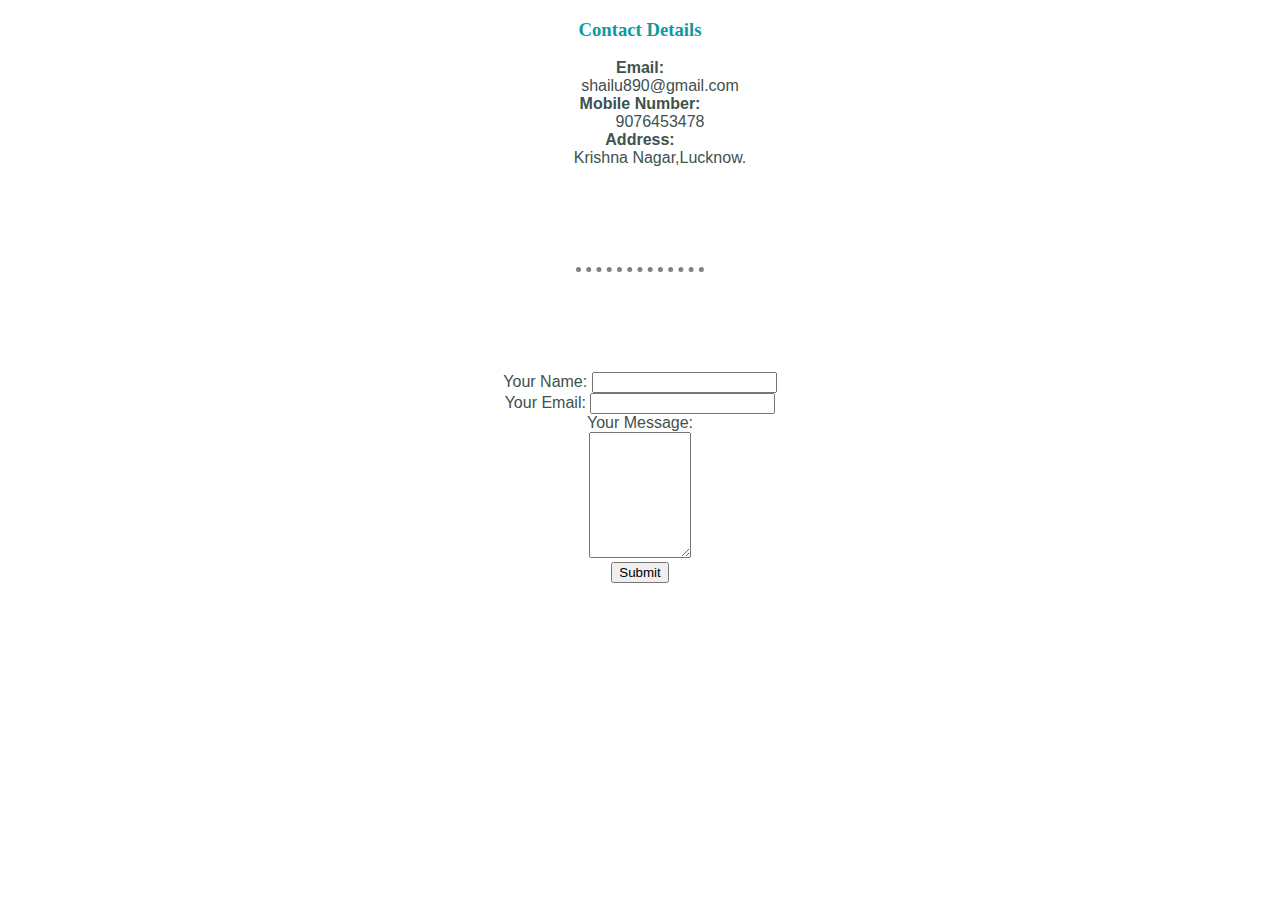
<file: contact.html>
<!DOCTYPE html>
<html lang="en" dir="ltr">

<head>
  <meta charset="utf-8">
  <link rel="stylesheet" href="css/styles.css">
  <title></title>
</head>

<body>
  <h3>Contact Details</h3>
  <dl>
    <dt>
      <strong>Email:</strong>
    </dt>
    <dd>
      shailu890@gmail.com
    </dd>
    <dt>
      <Strong> Mobile Number:</Strong>
    </dt>
    <dd>
      9076453478
    </dd>
    <dt>
      <strong>Address:</strong>
    </dt>
    <dd>
      Krishna Nagar,Lucknow.
    </dd>
  </dl>
  <hr />
  <form  action="Mailto:shailusingh955960@gmail.com" method="post" enctype="text/plain" >
    <label>Your Name:</label>
    <input type="text" name=" Your Name" value=""><br />
    <label>Your Email:</label>
    <input type="email" name="Your Email" value=""><br />
    <label>Your Message:</label><br />
    <textarea name="Your Message" rows="8" cols="10"></textarea><br />
    <input type="submit" name="">
  </form>
</body>

</html>
</file>
<file: css/styles.css>
body
{

  margin:0;
  color:#40514E;
  text-align:center;
  background-color: ;
  font-family: 'Ubuntu', sans-serif;
}

p
{
  line-height: 2;
}
.skill-row{

  width:50%;
  margin:100px auto 100px;
 text-align:left;
}
h2
{
  font-family: 'Bitter', serif;
  font-size:2.5rem;
  color:#66BFBF;
  font-weight: normal;
  padding-bottom:10px;
  margin-bottom:5px;
}
h3
{
  font-family: 'Bitter', serif;
  color:#11999E;
}
a{
  color:purple;
  text-decoration: none;
  font-family:'Bitter', serif;
}
a:hover{
  color:lightblue;
}
.top
{
  background-color:#EAF6F6;
}
.profile
{
  padding-top:20px;
}
.web-icon
{


  width:25%;
  float:left;
  margin-right: 30px;
}
 /*
  .par-java{
  clear:right;
}
.par-web{
  clear:left;
}
*/

hr{
  width:10%;
  border-width:5px;
  border-color:grey;
  margin:100px auto;
  border-style:dotted none none none;
}
.java-icon
{

  width:25%;
  float:right;
    margin-right: 30px;
}
h1
{
  font-family: 'Rouge Script', cursive;
  font-size:6.600rem; /* 100% is equal to 16px; then for 90px =562.5%*/
  margin-top:20px;
  color:#66BFBF;
  margin-bottom:0;
 padding:10px;
}

.intro
{
  width:30%;
  margin: auto;
}
.top-cloud
{
  left:200px;
  margin-top:50px;
  position:relative;;
}
.bottom-cloud
{
  left:450px;
  position: absolute;
}
.middle
{
  margin:100px 0;
}
.bottom
{
 padding:50px 0  20px;
  background-color: #66BFBF;
}
.btn {
  background: #3498db;
  background-image: -webkit-linear-gradient(top, #3498db, #2980b9);
  background-image: -moz-linear-gradient(top, #3498db, #2980b9);
  background-image: -ms-linear-gradient(top, #3498db, #2980b9);
  background-image: -o-linear-gradient(top, #3498db, #2980b9);
  background-image: linear-gradient(to bottom, #3498db, #2980b9);
  -webkit-border-radius: 14;
  -moz-border-radius: 14;
  border-radius: 14px;
  font-family:'Ubuntu', sans-serif;
  color: #ffffff;
  font-size: 20px;
  padding: 10px 20px 10px 20px;
  border: solid #4d5357 5px;
  text-decoration: none;
}

.btn:hover {
  background: #7ebee6;
  background-image: -webkit-linear-gradient(top, #7ebee6, #566f80);
  background-image: -moz-linear-gradient(top, #7ebee6, #566f80);
  background-image: -ms-linear-gradient(top, #7ebee6, #566f80);
  background-image: -o-linear-gradient(top, #7ebee6, #566f80);
  background-image: linear-gradient(to bottom, #7ebee6, #566f80);
  text-decoration: none;
}
.copyright
{
  color:white;
  font-size:.75rem;
}
</file>
